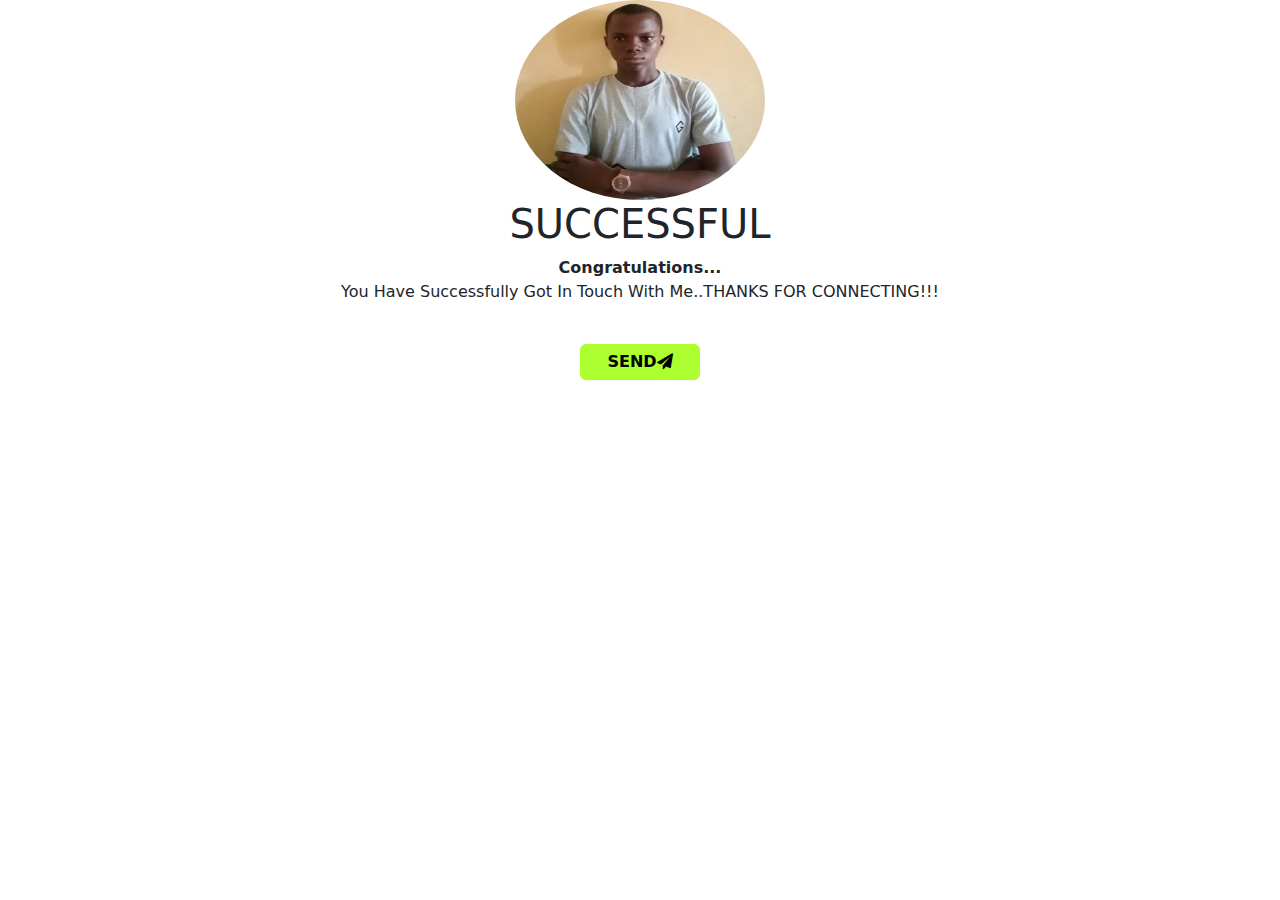
<file: success.html>
<!doctype html>
<html lang="en">
  <head>
    <meta charset="utf-8">
    <meta name="viewport" content="width=device-width, initial-scale=1">
    <meta property="og:title" content="Unity High School Quiz Portal" />
<meta property="og:description" content="Get from SEO newbie to SEO pro in 8 simple steps." />
<meta property="og:image" content="https://ahrefs.com/blog/wp-content/uploads/2019/12/fb-how-to-become-an-seo-expert.png" />
    <title>SUCCESSFUL!!!</title>
    <link rel="icon" type="image/x-icon" href="images/UHS-logo.jpg">
    <link href="https://cdn.jsdelivr.net/npm/bootstrap@5.3.3/dist/css/bootstrap.min.css" rel="stylesheet" integrity="sha384-QWTKZyjpPEjISv5WaRU9OFeRpok6YctnYmDr5pNlyT2bRjXh0JMhjY6hW+ALEwIH" crossorigin="anonymous">
    <link rel="stylesheet" href="https://cdnjs.cloudflare.com/ajax/libs/font-awesome/4.7.0/css/font-awesome.min.css">
  </head>
  <body>
    <div class="logo center">
      <div class="center" style="text-align: center;">
      <img src="images/johnny.jpg" style="height: 200px;width: 250px;border-radius: 50%;text-align: center;">
    </div>
  </div>
  <div class="text-center">
  <h1>SUCCESSFUL</h1>
  <p style="text-transform: capitalize;"><b>Congratulations...</b><br>
    You have successfully got in touch with me..THANKS FOR CONNECTING!!!</p>
</div>
<br>
<div class="text-center">
  <button type="button" class="btn btn-danger" style="width: 120px;background-color: greenyellow;border: none;"><a href="home.html" style="color: black; text-decoration: none;font-weight: bolder;">SEND<i class="fa  fa-send"></i></a></button> 
</div>
</body>
</html>
</file>
